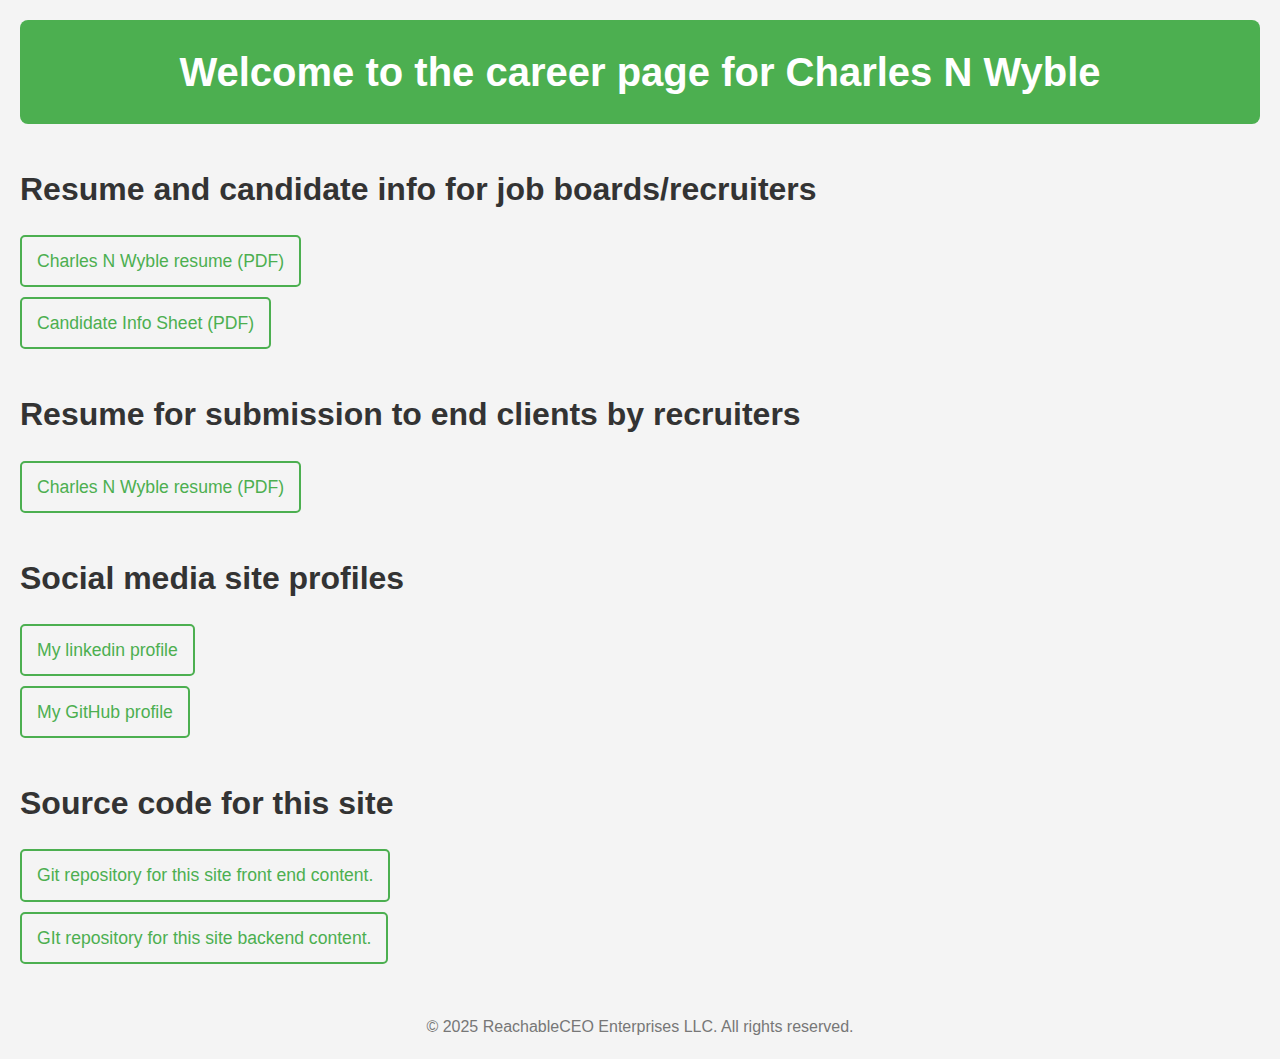
<file: index.html>
<!DOCTYPE html>
<html lang="en">
<head>
    <meta charset="UTF-8">
    <meta name="viewport" content="width=device-width, initial-scale=1.0">
    <meta name="description" content="Resume links for Charles Wyble">
    <meta name="author" content="Charles Wyble">
    <title>Charles Wyble Career Page</title>
    <link rel="stylesheet" href="styles.css">
</head>
<body>
    <header>
        <h1>Welcome to the career page for Charles N Wyble</h1>
    </header>

    <section class="resume-links">
        <h2>Resume and candidate info for job boards/recruiters</h2>
        <ul>
            <li><a href="./job-board/CharlesNWyble-Resume.pdf" target="_blank" class="resume-link">Charles N Wyble resume (PDF)</a></li>
            <li><a href="./recruiter/CharlesNWyble-CandidateInfoSheet.pdf" target="_blank" class="resume-link">Candidate Info Sheet (PDF)</a></li>
        </ul>
    </section>

    <section class="resume-links">
        <h2>Resume for submission to end clients by recruiters</h2>
        <ul>
            <li><a href="./client-submit/CharlesNWyble-Resume.pdf" target="_blank" class="resume-link">Charles N Wyble resume (PDF)</a></li>
        </ul>
    </section>

    <section class="resume-links">
        <h2>Social media site profiles</h2>
    <ul>
        <li><a href="https://www.linkedin.com/in/charles-wyble-412007337" target="_blank" class="resume-link">My linkedin profile</a></li>
        <li><a href="https://www.github.com/reachableceo" target="_blank" class="resume-link">My GitHub profile</a></li>
    </ul>
    </section>

    <section class="resume-links">
        <h2>Source code for this site</h2>
    <ul>
        <li><a href="https://git.knownelement.com/ReachableCEO/profile-fte.reachableceo.com" target="_blank" class="resume-link">Git repository for this site front end content.</a></li>
        <li><a href="https://git.knownelement.com/ReachableCEO/ReachableCEO-Profile-FullTimeEmployment" target="_blank" class="resume-link">GIt repository for this site backend content.</a></li>
    </ul>
    </section>

    <footer>
        <p>&copy; 2025 ReachableCEO Enterprises LLC. All rights reserved.</p>
    </footer>
</body>
</html>
</file>
<file: styles.css>
/* Reset some default browser styles */
* {
    margin: 0;
    padding: 0;
    box-sizing: border-box;
}

body {
    font-family: Arial, sans-serif;
    line-height: 1.6;
    background-color: #f4f4f4;
    color: #333;
    padding: 20px;
}

/* Header Styling */
header {
    background-color: #4CAF50;
    color: white;
    padding: 20px;
    text-align: center;
    border-radius: 8px;
}

header h1 {
    font-size: 2.5em;
}

header p {
    font-size: 1.2em;
}

/* Section for resume links */
.resume-links {
    margin-top: 40px;
}

.resume-links h2 {
    font-size: 2em;
    margin-bottom: 20px;
}

.resume-links ul {
    list-style: none;
    padding-left: 0;
}

.resume-links li {
    margin: 10px 0;
}

.resume-link {
    text-decoration: none;
    font-size: 1.1em;
    color: #4CAF50;
    border: 2px solid #4CAF50;
    padding: 10px 15px;
    border-radius: 5px;
    display: inline-block;
    transition: all 0.3s ease;
}

.resume-link:hover {
    background-color: #4CAF50;
    color: white;
}

/* Footer Styling */
footer {
    margin-top: 50px;
    text-align: center;
    font-size: 1em;
    color: #777;
}
</file>
